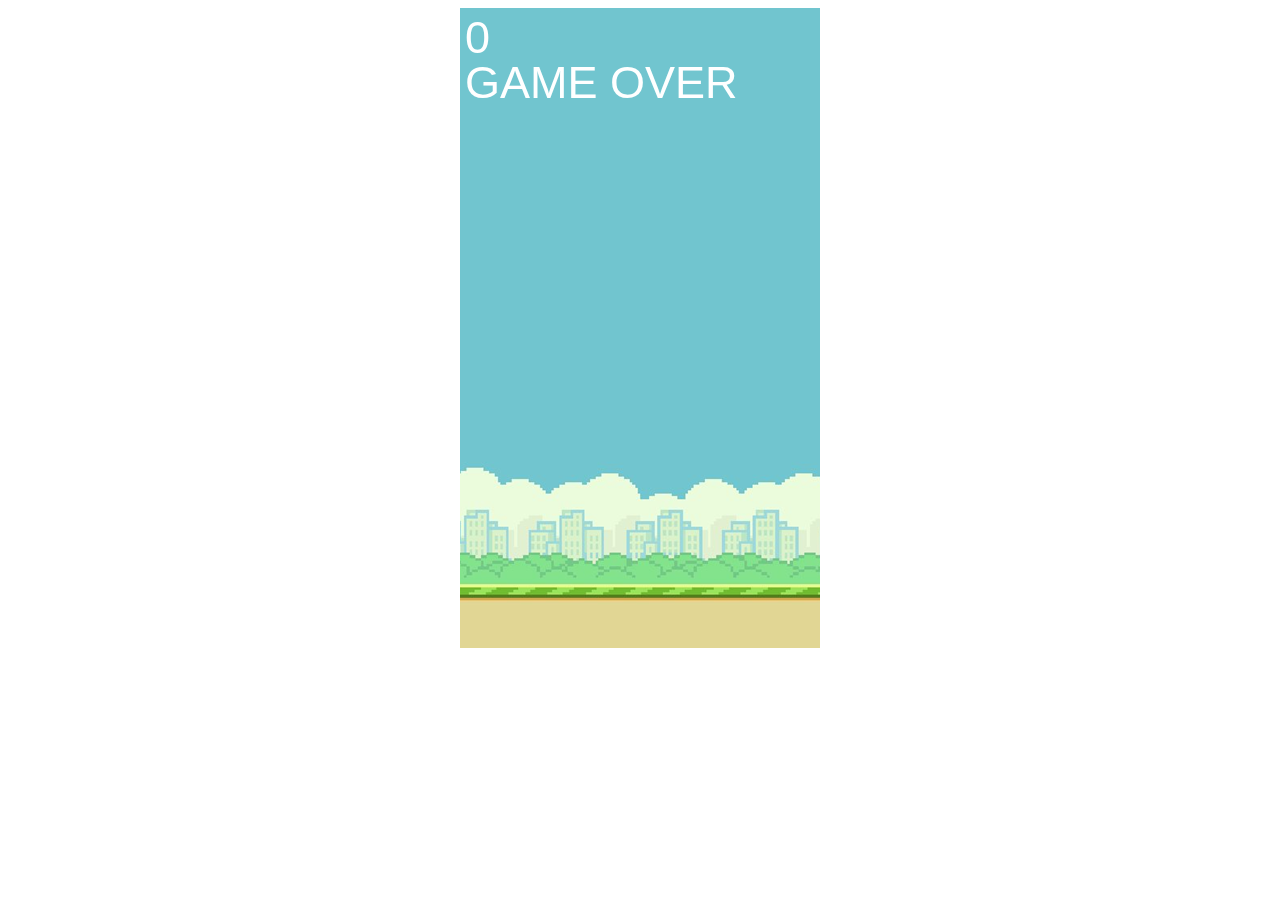
<file: Flappy_Bird/game3.html>
<!DOCTYPE html>
<html lang="en">

<head>
    <meta charset="UTF-8">
    <meta name="viewport" content="width=device-width, initial-scale=1.0">
    <title>Flappy Bird</title>
    <link rel="Stylesheet" href="game3.css">
    <script src="game3.js"></script>
</head>

<body>
    <canvas id="board"></canvas>
</body>

</html>
</file>
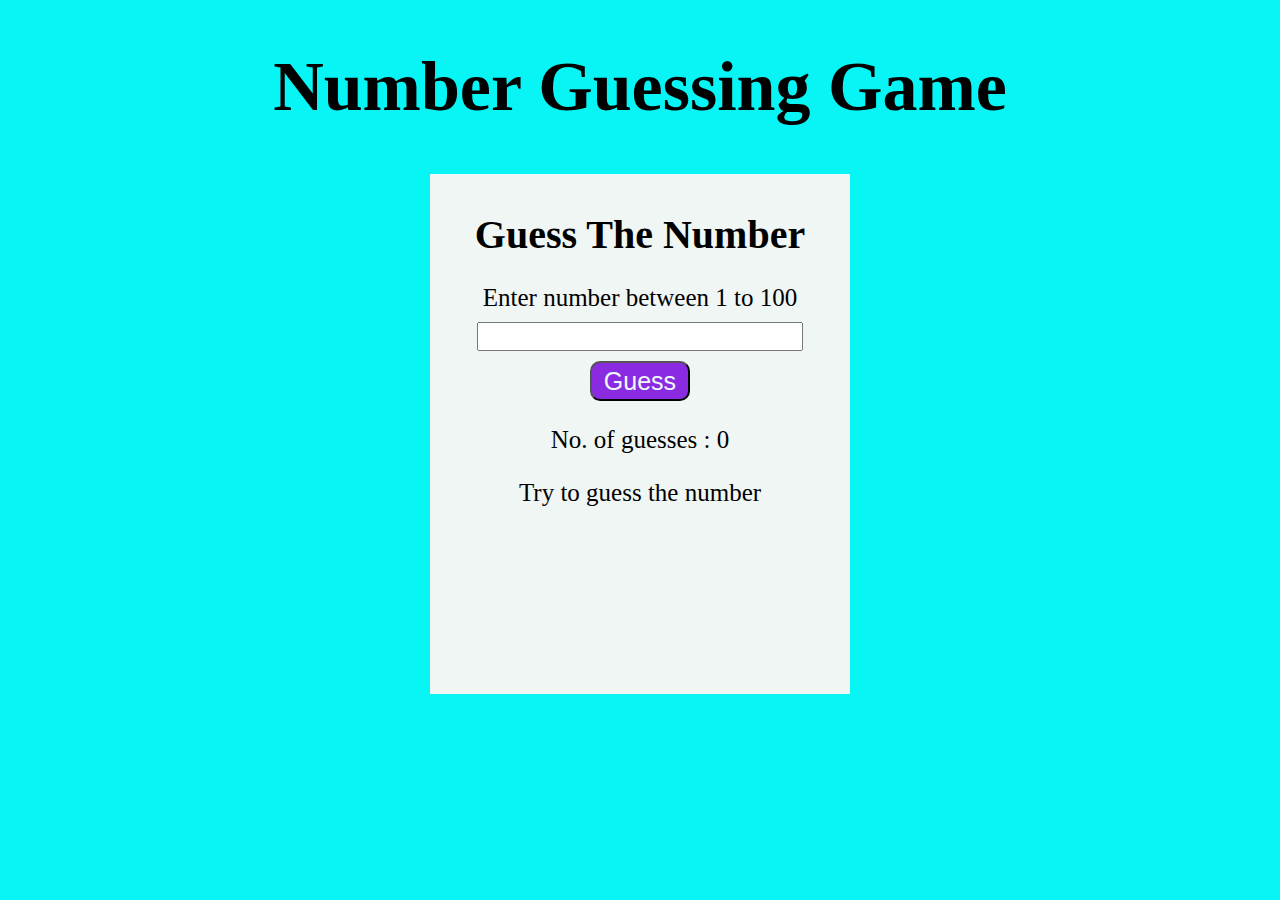
<file: Number Guessing Game/game1.html>
<!DOCTYPE html>
<html lang="en">

<head>
    <meta charset="UTF-8">
    <meta http-equiv="X-UA-Compatible" content="IE=edge">
    <meta name="viewport" content="width=device-width, initial-scale=1.0">
    <link rel="stylesheet" href="game1.css">
    <title>Number Guessing Game</title>
</head>

<body>
    <centre>
        <h1>Number Guessing Game</h1>
    </centre>

    <div class="card">
        <h1 class="header">Guess The Number</h1>
        <label for="num">Enter number between 1 to 100<input type="number" name="num" id="num"></label><br>
        <button onclick="clickHandler()" type="submit">Guess</button>
        <p class="number-guesses">No. of guesses : <span class="dynamic-number">0</span></p>
        <p id='result'>Try to guess the number</p>
    </div>

    <script src="game1.js">
    </script>
</body>

</html>
</file>
<file: Flappy_Bird/game3.css>
body {
    font-family: 'Courier New', Courier, monospace;
    text-align: center;
}

#board {
    background-image: url(./flappybirdbg.png);
}
</file>
<file: Number Guessing Game/game1.css>
body{
    background-color:rgb(7, 245, 245);
}

h1{
    text-align: center;
    font-size: 70px;
}

.header{
    font-size: 40px;
}



.card{ 
    padding : 10px;
    height: 500px;
    width: 400px;
    text-align: center;
    background-color:rgb(240, 246, 244);
    margin: auto;
    box-shadow: 10px slategrey;
    font-size: 25px;
}  

input{
    margin : 10px 5px ;
    padding:1px;
    font-size: 20px;
}
.card > button{
     width:100px;
     height:70px;
     align-self: center;
     height: 40px;
     border-radius: 10px;
     background-color: blueviolet;
     color: aliceblue;
     border-color: black;
     cursor: pointer;
     font-size:25px;
}

.card > button:hover{
    border-color:blueviolet;
    background-color: aliceblue;
    color:black;
}

#num{
    width: 80%;
    align-self: center;
}
</file>
